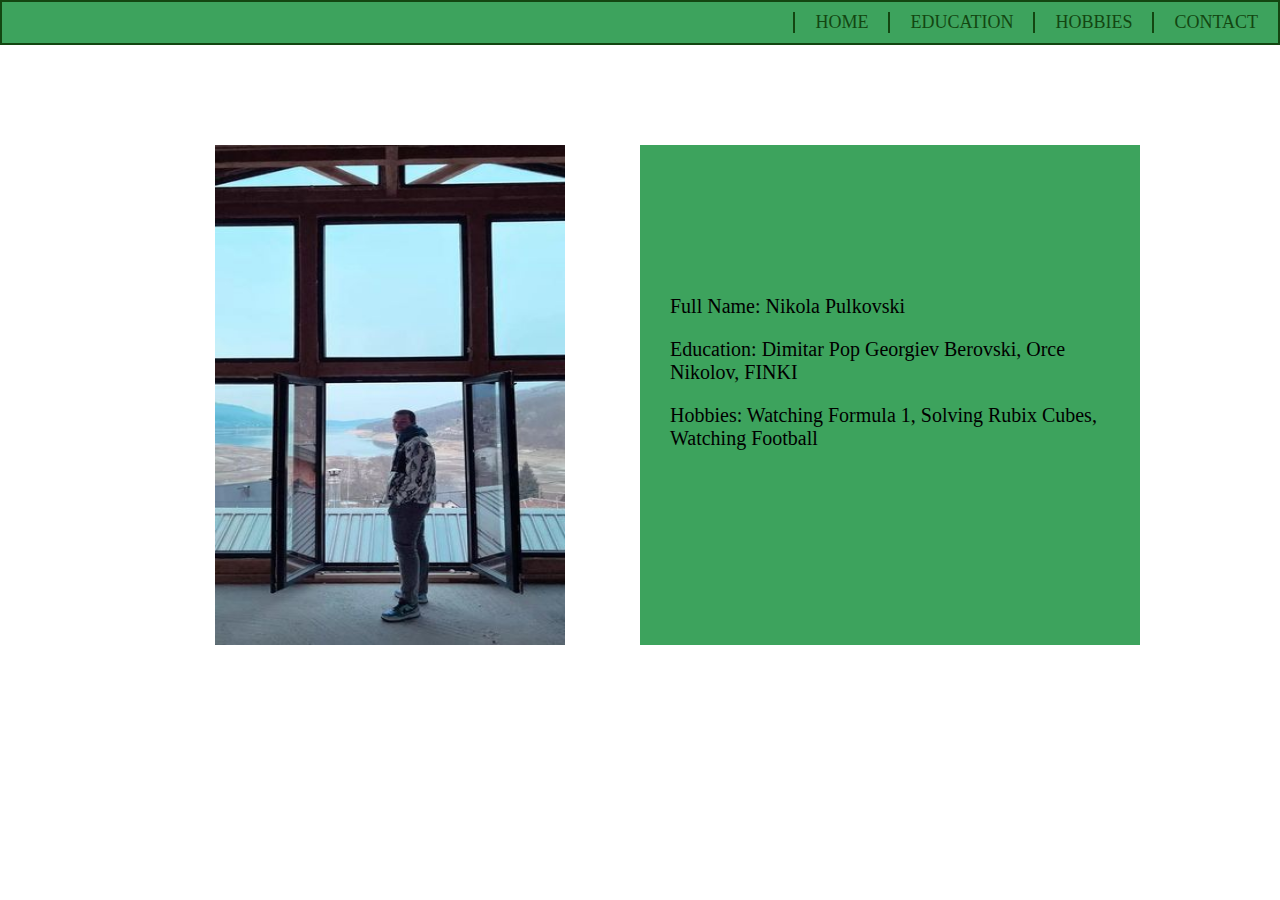
<file: domasna_onvd/index.html>
<!DOCTYPE html>
<html lang="en">
<head>
    <meta charset="UTF-8">
    <title>My Web Page</title>
    <link rel="stylesheet" href="style.css">
</head>
<body>
    <div class="nav-bar">
        <a href="index.html">Home</a>
        <a href="education.html">Education</a>
        <a href="hobbies.html">Hobbies</a>
        <a href="contact.html">Contact</a>
    </div>
    <div class="container-index">
        <div class="img-index">
            <div class="img-me-img"><img src="sliki/img-me.jpg" width="350px" height="500px"></div>
        </div>
        <div class="text-index">
            <p>Full Name: Nikola Pulkovski</p>
            <p>Education: Dimitar Pop Georgiev Berovski, Orce Nikolov, FINKI</p>
            <p>Hobbies: Watching Formula 1, Solving Rubix Cubes, Watching Football</p>
        </div>
    </div>
</body>
</html>
</file>
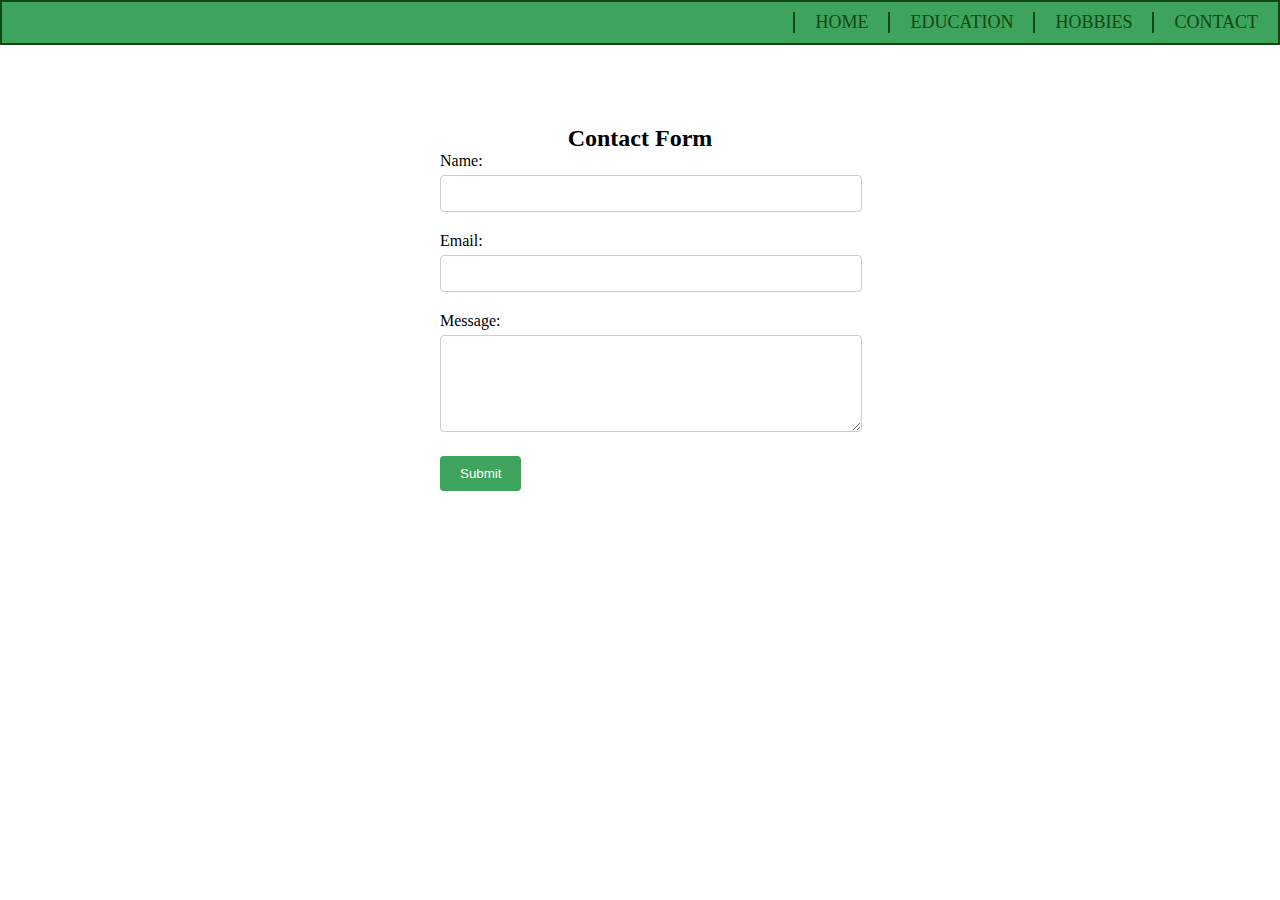
<file: domasna_onvd/contact.html>
<!DOCTYPE html>
<html lang="en">
<head>
    <meta charset="UTF-8">
    <title>Title</title>
  <link rel="stylesheet" href="style.css">
</head>
<body>
  <div class="nav-bar">
    <a href="index.html">Home</a>
    <a href="education.html">Education</a>
    <a href="hobbies.html">Hobbies</a>
    <a href="contact.html">Contact</a>
  </div>
  <h2>Contact Form</h2>
  <form id="contact-form" method="post" action="submit-form.php">
      <div class="form-group">
          <label for="name">Name:</label>
          <input type="text" id="name" name="name" required>
      </div>
      <div class="form-group">
          <label for="email">Email:</label>
          <input type="email" id="email" name="email" required>
      </div>
      <div class="form-group">
          <label for="message">Message:</label>
          <textarea id="message" name="message" rows="5" required></textarea>
      </div>
      <button type="submit">Submit</button>
  </form>
</body>
</html>
</file>
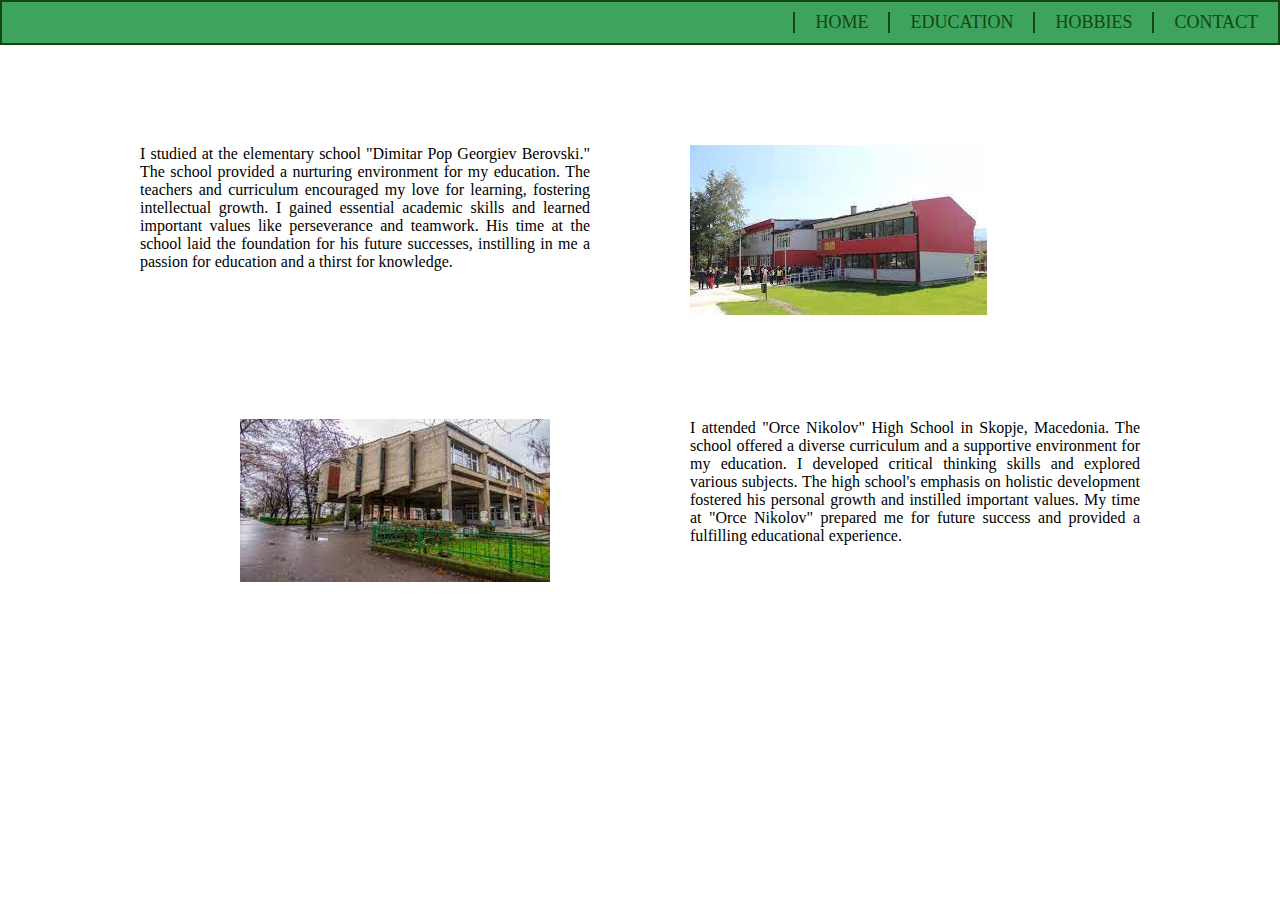
<file: domasna_onvd/education.html>
<!DOCTYPE html>
<html lang="en">
<head>
    <meta charset="UTF-8">
    <title>Title</title>
  <link rel="stylesheet" href="style.css">
</head>
<body>
  <div class="nav-bar">
    <a href="index.html">Home</a>
    <a href="education.html">Education</a>
    <a href="hobbies.html">Hobbies</a>
    <a href="contact.html">Contact</a>
  </div>
  <div class="container-education">
      <div class="elementary">
          <div class="text-elementary">
              I studied at the elementary school "Dimitar Pop Georgiev Berovski." The school provided a nurturing environment for my education. The teachers and curriculum encouraged my love for learning, fostering intellectual growth. I gained essential academic skills and learned important values like perseverance and teamwork. His time at the school laid the foundation for his future successes, instilling in me a passion for education and a thirst for knowledge.</div>
          <div class="img-elementary"> <img src="sliki/img-elem.jpg"> </div>
      </div>
      <div class="highschool">
          <div class="text-highschool">I attended "Orce Nikolov" High School in Skopje, Macedonia. The school offered a diverse curriculum and a supportive environment for my education. I developed critical thinking skills and explored various subjects. The high school's emphasis on holistic development fostered his personal growth and instilled important values. My time at "Orce Nikolov" prepared me for future success and provided a fulfilling educational experience.</div>
          <div class="img-highschool"> <img src="sliki/img-high.jpg"> </div>
      </div>
  </div>

</body>
</html>
</file>
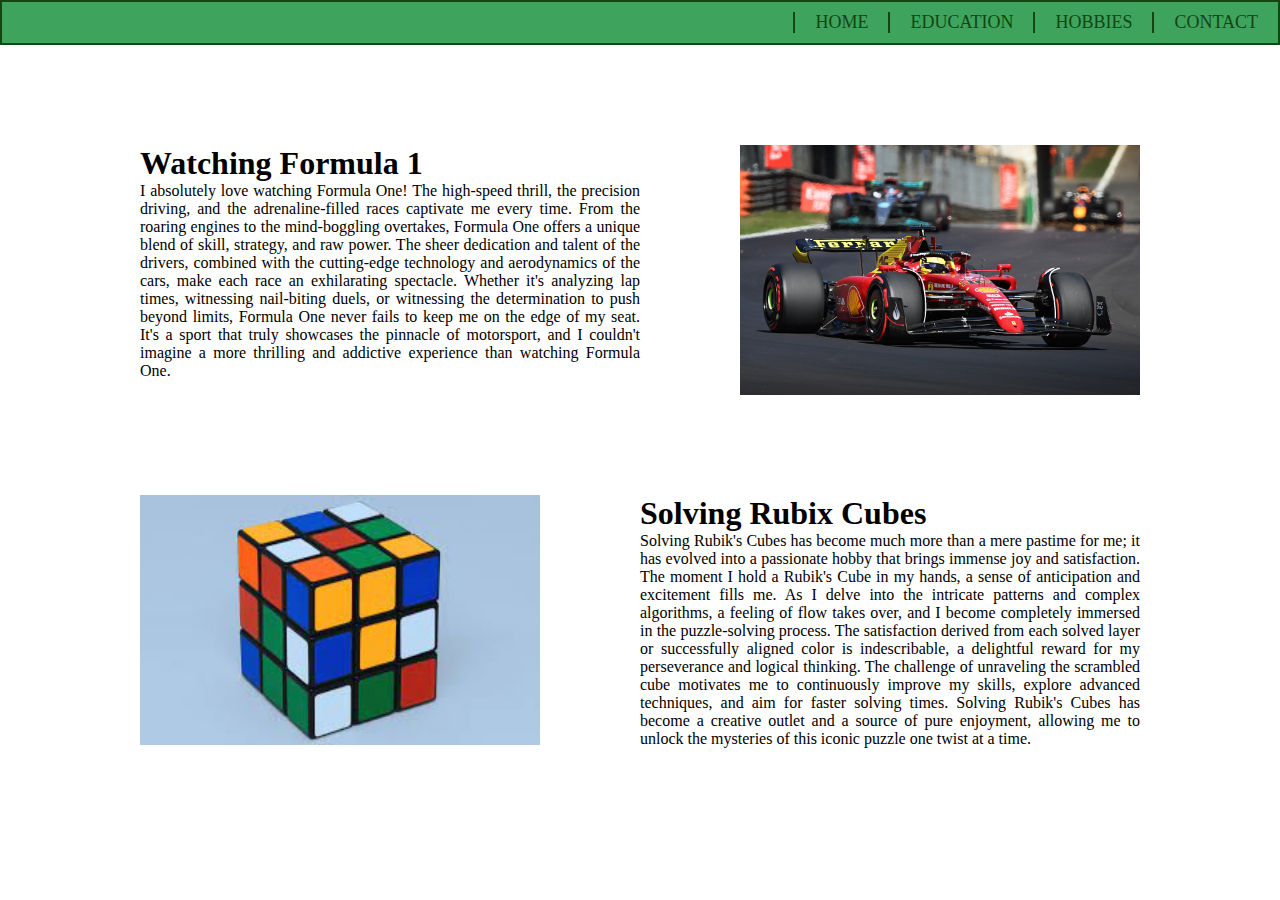
<file: domasna_onvd/hobbies.html>
<!DOCTYPE html>
<html lang="en">
<head>
    <meta charset="UTF-8">
    <title>Title</title>
    <link rel="stylesheet" href="style.css">
</head>
<body>
  <div class="nav-bar">
    <a href="index.html">Home</a>
    <a href="education.html">Education</a>
    <a href="hobbies.html">Hobbies</a>
    <a href="contact.html">Contact</a>
  </div>

  <div class="container-hobbies">
      <div class="formula">
          <div class="text-formula">
              <h1>Watching Formula 1</h1>
              <p>I absolutely love watching Formula One! The high-speed thrill, the precision driving, and the adrenaline-filled races captivate me every time. From the roaring engines to the mind-boggling overtakes, Formula One offers a unique blend of skill, strategy, and raw power. The sheer dedication and talent of the drivers, combined with the cutting-edge technology and aerodynamics of the cars, make each race an exhilarating spectacle. Whether it's analyzing lap times, witnessing nail-biting duels, or witnessing the determination to push beyond limits, Formula One never fails to keep me on the edge of my seat. It's a sport that truly showcases the pinnacle of motorsport, and I couldn't imagine a more thrilling and addictive experience than watching Formula One.</p>
          </div>
          <img src="sliki/img-formula.jpg" width="400px" height="250px">
      </div>
      <div class="rubix">
          <div class="text-rubix">
              <h1>Solving Rubix Cubes</h1>
              <p>Solving Rubik's Cubes has become much more than a mere pastime for me; it has evolved into a passionate hobby that brings immense joy and satisfaction. The moment I hold a Rubik's Cube in my hands, a sense of anticipation and excitement fills me. As I delve into the intricate patterns and complex algorithms, a feeling of flow takes over, and I become completely immersed in the puzzle-solving process. The satisfaction derived from each solved layer or successfully aligned color is indescribable, a delightful reward for my perseverance and logical thinking. The challenge of unraveling the scrambled cube motivates me to continuously improve my skills, explore advanced techniques, and aim for faster solving times. Solving Rubik's Cubes has become a creative outlet and a source of pure enjoyment, allowing me to unlock the mysteries of this iconic puzzle one twist at a time.</p>
          </div>
          <img src="sliki/img-rubix.jpg" width="400px" height="250px">
      </div>
  </div>
</body>
</html>
</file>
<file: domasna_onvd/style.css>
*{
    margin: 0;
    padding: 0;
}

/*Nav Bar*/

.nav-bar{
    /*display: block;*/
    display: flex;
    justify-content: end;
    padding: 10px 0;

    /*background-color: #2d2d2d;*/
    background-color: #3DA35D;
    border: 2px solid #134611;
}


body > div.nav-bar > a{
    display: inline-block;
    text-decoration: none;
    font-size: 18px;
    /*color: #fff;*/
    color: #134611;
    /*font-style: italic;*/
    border-left: 2px solid #134611;
    padding-right: 20px;
    padding-left: 20px;
    text-transform: uppercase;
}

body > div.nav-bar > a:hover{
    transition: 400ms;
    /*color: #505050;*/
    color: #fff;
}
/*Index HTML*/

.img-me-img{
    margin-left: 75px;
}

.container-index{
    display: flex;
    margin: 100px auto;
    width: 1000px;
}

.img-index
{
    /*background: pink;*/
    width: 500px;
    height: 500px;
}

.text-index{
    /*background: lightblue;*/
    background: #3DA35D;
    padding-top: 150px;
    box-sizing: border-box;
    padding-left: 30px;
    padding-right: 30px;
    width: 500px;
    height: 500px;
    font-size: 20px;
}

.text-index p{
    margin-bottom: 20px;
}

/*Education*/

.container-education{
    width: 1000px;
    margin: 100px auto;
}

.elementary{
    display: flex;
    margin-bottom: 100px;
}

.text-elementary{
    width: 500px;
    text-align: justify;
}

.img-elementary{
    padding-left: 100px;
    width: 500px;
}

.highschool{
    display: flex;
    flex-direction: row-reverse;
}

.text-highschool{
    width: 500px;
    text-align: justify;
}

.img-highschool{
    padding-left: 100px;
    width: 500px;
}

/*Hobbies*/

.container-hobbies{
    width: 1000px;
    margin: 100px auto;
}

.formula{
    width: 1000px;
    display: flex;
    margin-bottom: 100px;
}

.text-formula{
    width: 500px;
    padding-right: 100px;
    text-align: justify;
}

.rubix{
    display: flex;
    flex-direction: row-reverse;
}

.text-rubix{
    padding-left: 100px;
    text-align: justify;
}

/*Contact*/

h2 {
    margin-top: 80px;
    text-align: center;
}

form {
    max-width: 400px;
    margin: 0 auto;
}

.form-group {
    margin-bottom: 20px;
}

label {
    display: block;
    margin-bottom: 5px;
}

input,
textarea {
    width: 100%;
    padding: 10px;
    border: 1px solid #ccc;
    border-radius: 4px;
}

button {
    padding: 10px 20px;
    background-color: #3DA35D;
    color: white;
    border: none;
    border-radius: 4px;
    cursor: pointer;
}

button:hover {
    background-color: #379354;
}
</file>
